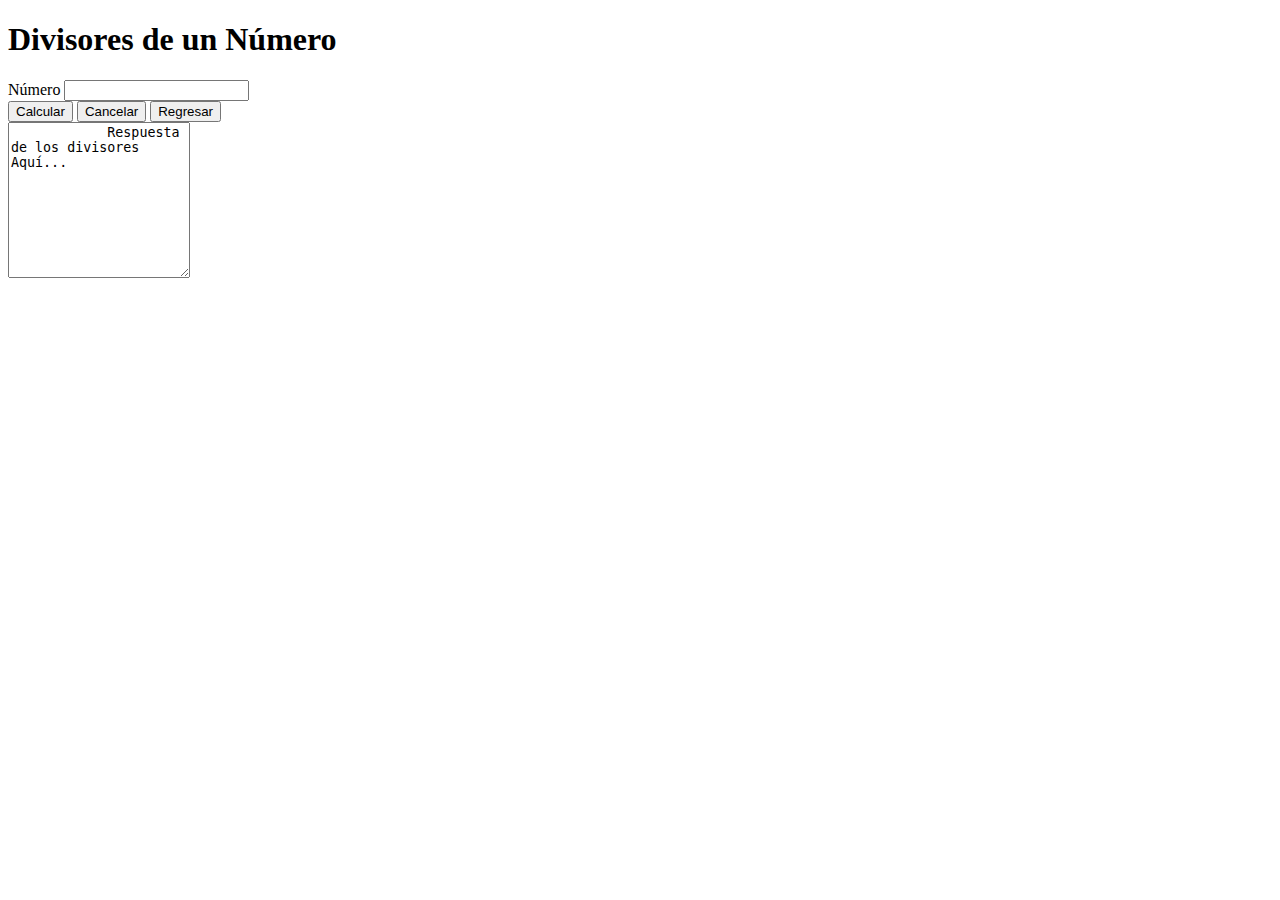
<file: Ejercicio1/pages/divisores.html>
<!DOCTYPE html>
<html lang="en">
<head>
    <meta charset="UTF-8">
    <meta http-equiv="X-UA-Compatible" content="IE=edge">
    <meta name="viewport" content="width=device-width, initial-scale=1.0">
    <title>Divisores de un Número</title>
</head>
<body>
    <h1> Divisores de un Número</h1>
    <form action="../index.html">
        <div class="grupo">
            <label >Número</label>
            <input type="text" id="num">
        </div>

        <div class="grupo">
            <button type="button" onclick=""> Calcular </button>
            <button type="reset"> Cancelar </button>
            <button type="submit"> Regresar </button>
        </div>
        <textarea id="rep" rows="10">
            Respuesta de los divisores Aquí...
        </textarea>
    </form>
</body>
<script src="../js/ejercicios.js"></script>
</html>
</file>
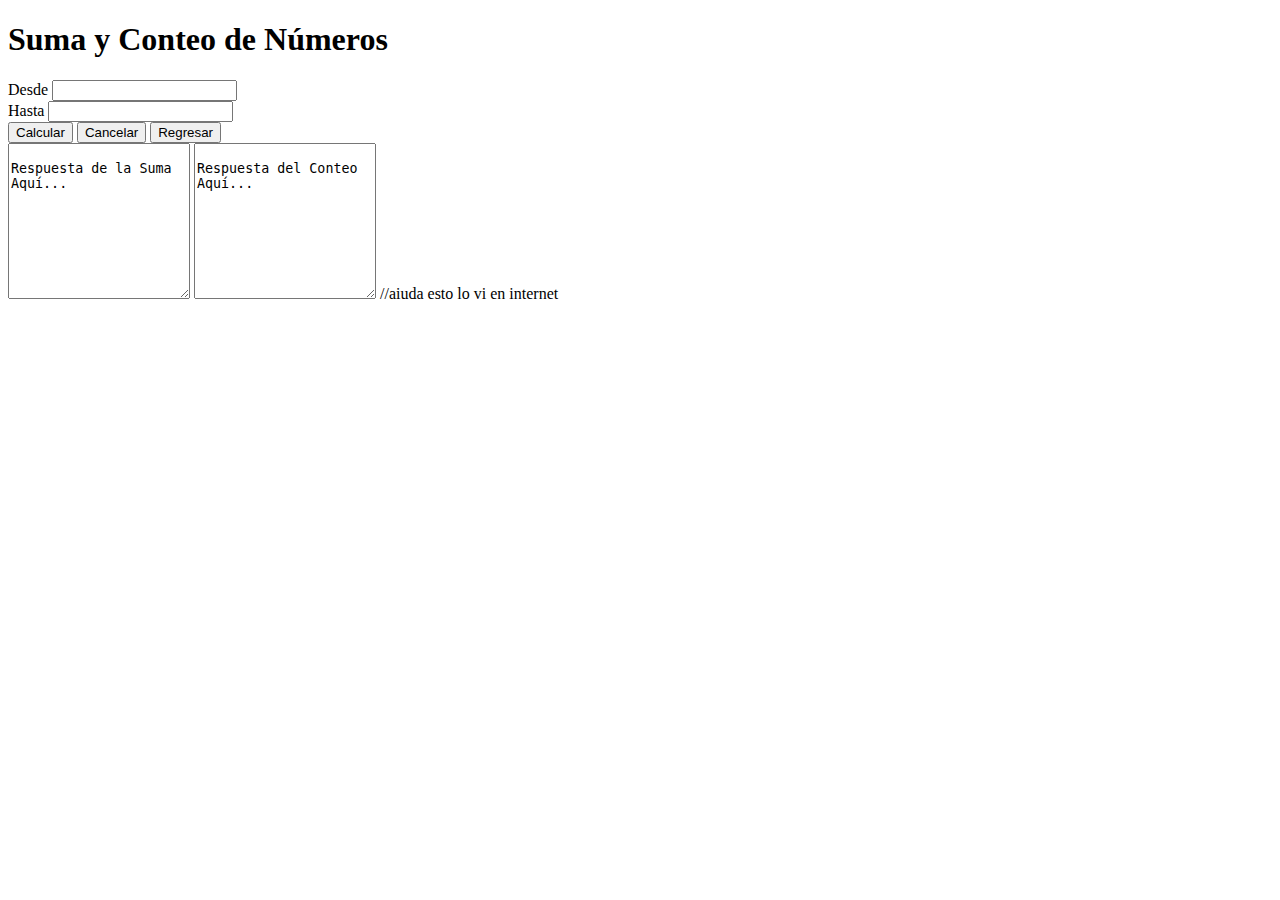
<file: Ejercicio1/pages/sumar y contar.html>
<!DOCTYPE html>
<html lang="en">
<head>
    <meta charset="UTF-8">
    <meta http-equiv="X-UA-Compatible" content="IE=edge">
    <meta name="viewport" content="width=device-width, initial-scale=1.0">
    <title>Sumar y Contar</title>
</head>
<body>
    <div>
        <h1> Suma y Conteo de Números</h1>
        <form action="../index.html">
            <div class="grupo"> 
                <label> Desde </label>
                <input type="text" id="desde">
            </div>
            <div class="grupo">
                <label> Hasta </label>
                <input type="text" id="hasta">
            </div>
            <div class="grupo">
                <button type="button" onclick="ejerc.SumarContar"> Calcular </button>
                <button type="reset"> Cancelar </button>
                <button type="submit"> Regresar </button>
            </div>
            <textarea id="sm" rows="10">
                Respuesta de la Suma Aquí...
            </textarea>
            <textarea id="cnt" rows="10">
                Respuesta del Conteo Aquí...
            </textarea>
            //aiuda esto lo vi en internet<script>
                let cnt = 1;
                let sm = 0;
                let valor;
                while (cnt <= hst) {
                    valor = dsd
                    sm = sm + valor;
                    cnt = cnt + 1;
                }
                document.write('La suma de los valores es ' + sm + '<br>');
            </script>
        </form>
    </div>
    <script src="../js/ejercicios.js"></script>
</body>
</html>
</file>
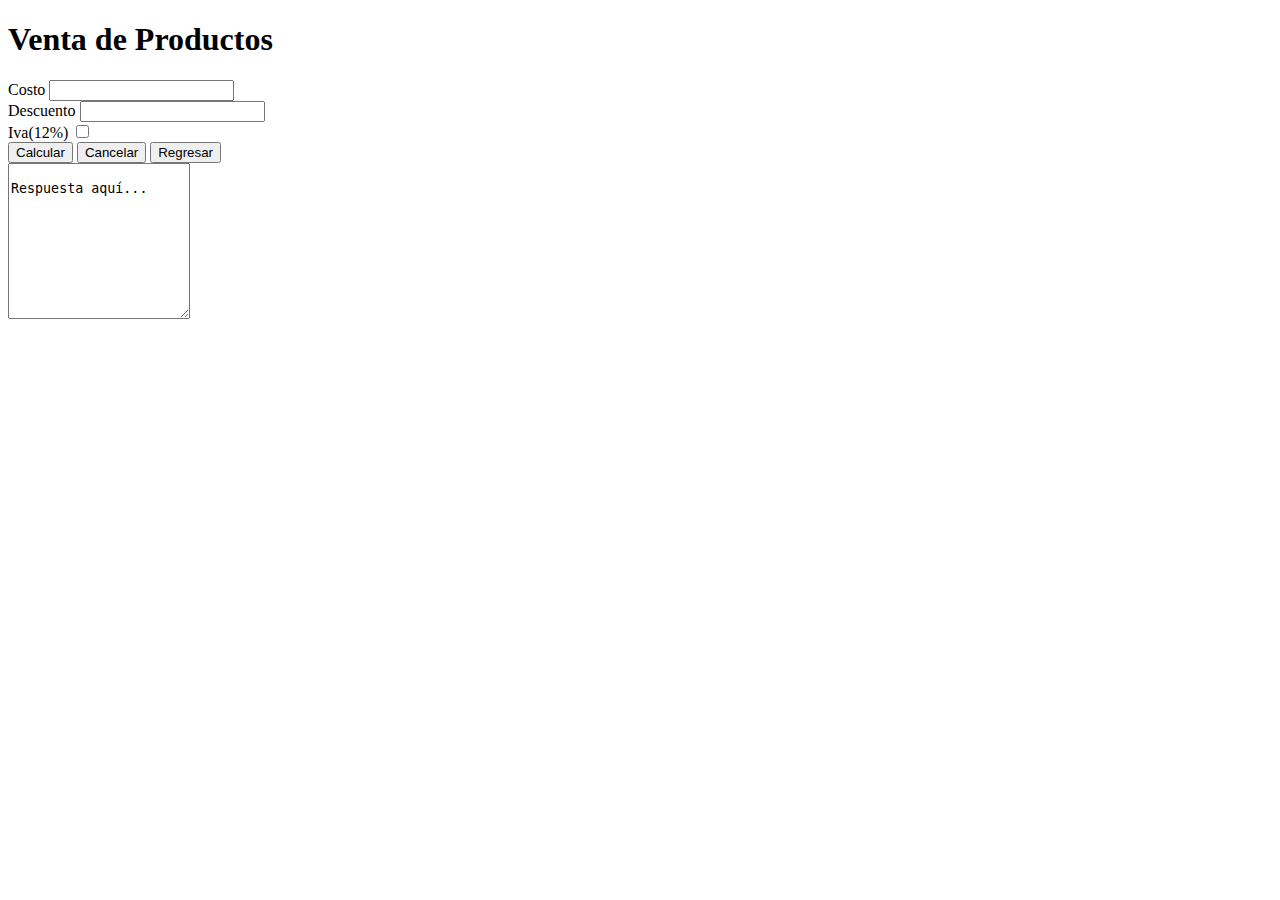
<file: Ejercicio1/pages/ventas.html>
<!DOCTYPE html>
<html lang="en">
<head>
    <meta charset="UTF-8">
    <meta http-equiv="X-UA-Compatible" content="IE=edge">
    <meta name="viewport" content="width=device-width, initial-scale=1.0">
    <title>Ventas</title>
</head>
<body>
    <div>
        <h1>Venta de Productos</h1>
        <form action="../index.html">
            <div class="grupo">
                <label >Costo</label>
                <input type="text" id="costo">
            </div>
            <div class="grupo">
                <label >Descuento</label>
                <input type="text" id="descuento">
            </div>
            <div class="grupo">
                <label >Iva(12%)</label>
                <input type="checkbox" id="iva">
            </div>
            <div class="grupo">
                <button type="button" onclick="ejer.venta()">Calcular</button>
                <button type="reset">Cancelar</button>
                <button type="submit">Regresar</button>
            </div>
            <textarea id="resp" rows=10>
                Respuesta aquí...
            </textarea>

        </form>
    </div>
    <script src="../js/ejercicios.js">
    </script>
</body>
</html>
</file>
